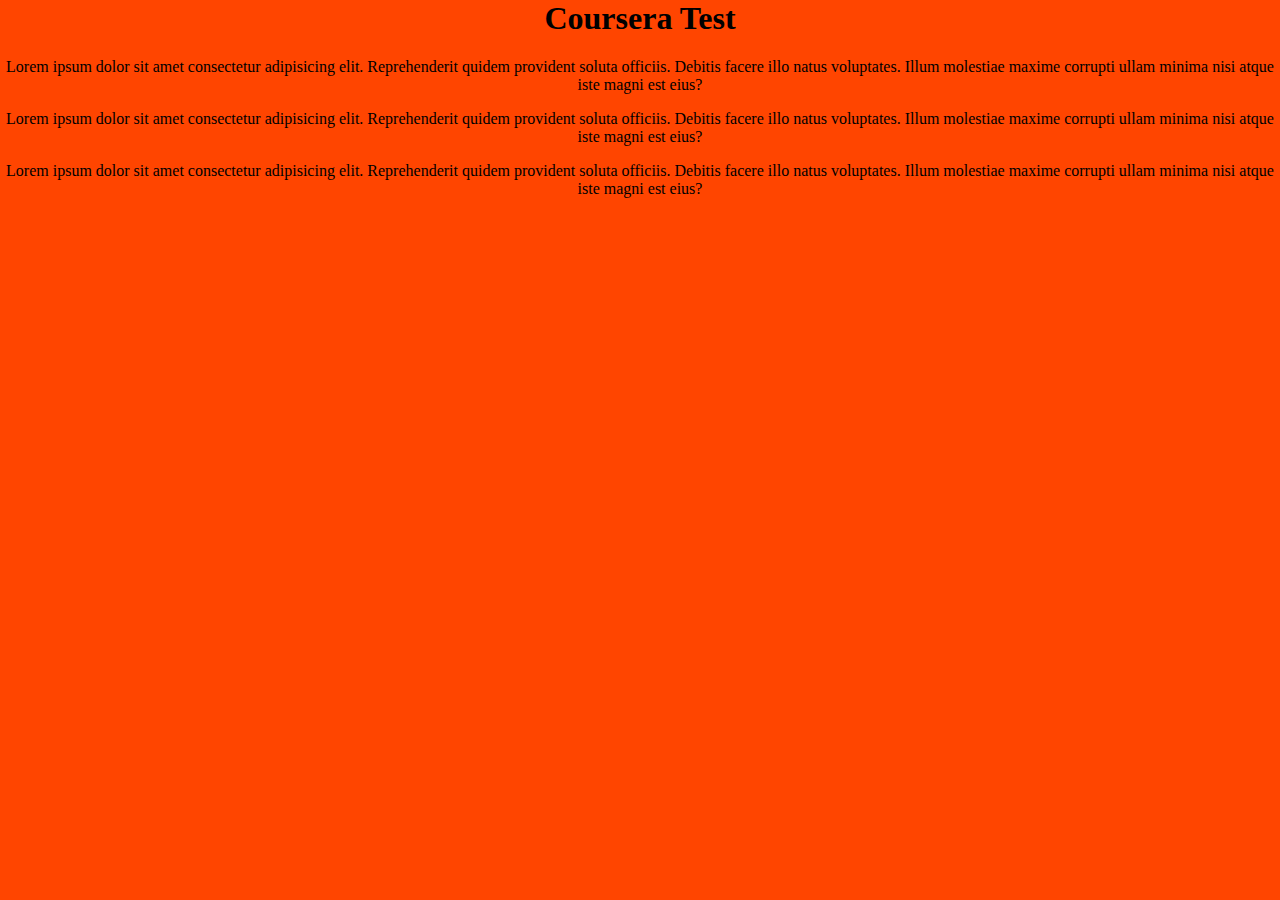
<file: index.html>
<html lang="en">
<head>
    <meta charset="UTF-8">
    <meta http-equiv="X-UA-Compatible" content="IE=edge">
    <meta name="viewport" content="width=device-width, initial-scale=1.0">
    <title>Document</title>
    <link rel="stylesheet" href="style.css">
</head>
<body>
    <h1>Coursera Test</h1>
    <p>Lorem ipsum dolor sit amet consectetur adipisicing elit. Reprehenderit quidem provident soluta officiis. Debitis facere illo natus voluptates. Illum molestiae maxime corrupti ullam minima nisi atque iste magni est eius?</p>
    <p>Lorem ipsum dolor sit amet consectetur adipisicing elit. Reprehenderit quidem provident soluta officiis. Debitis facere illo natus voluptates. Illum molestiae maxime corrupti ullam minima nisi atque iste magni est eius?</p>
    <p>Lorem ipsum dolor sit amet consectetur adipisicing elit. Reprehenderit quidem provident soluta officiis. Debitis facere illo natus voluptates. Illum molestiae maxime corrupti ullam minima nisi atque iste magni est eius?</p>
</body>
</html>
</file>
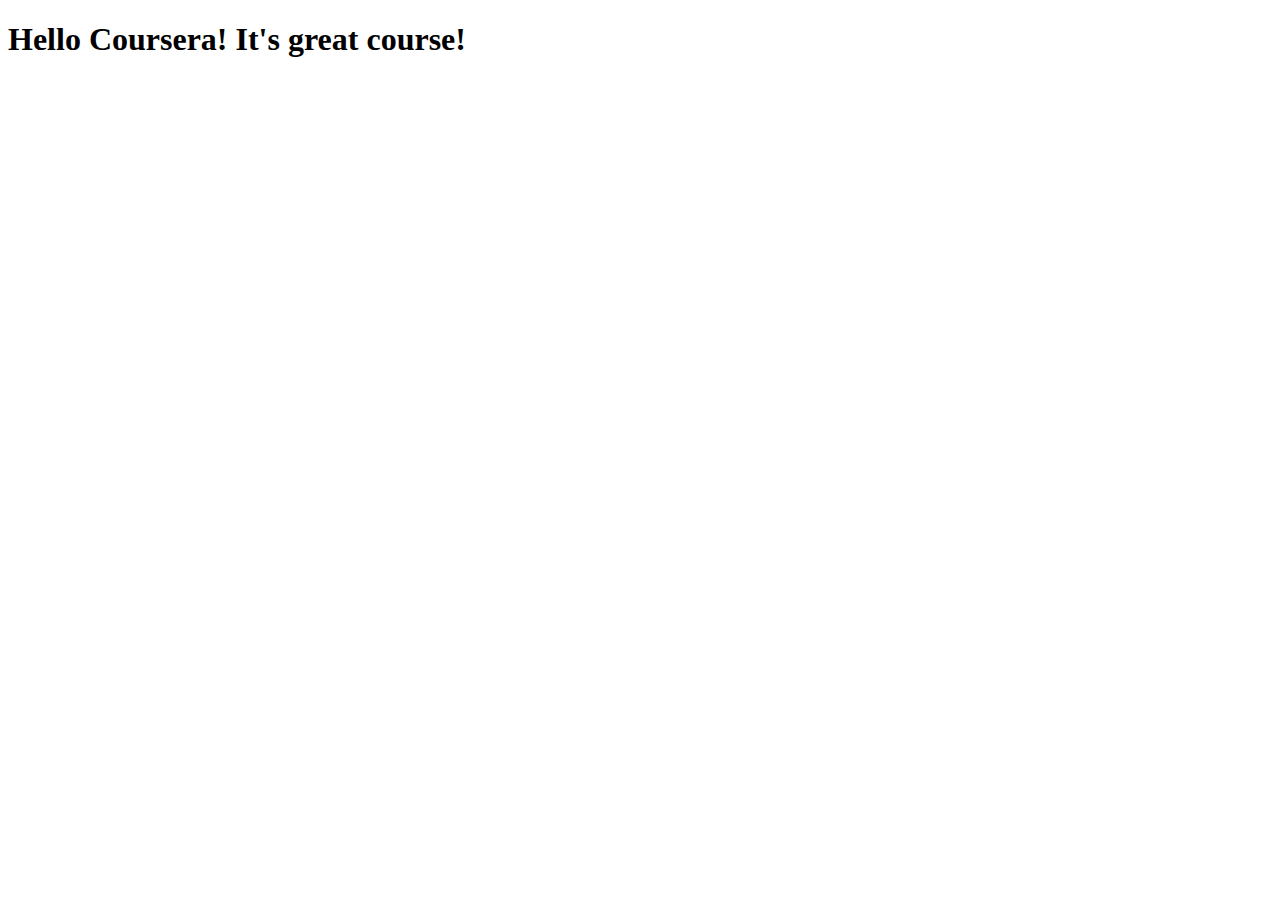
<file: site/index.html>
<!DOCTYPE html>
<html>
<head>
	<meta charset="utf-8">
	<meta name="viewport" content="width=device-width, initial-scale=1">
	<title>Hello Coursera</title>
</head>
<body>
<h1>Hello Coursera! It's  great course!</h1>
</body>
</html>
</file>
<file: style.css>
body{
    margin: 0;
    background: orangered;
    text-align: center;
}
</file>
